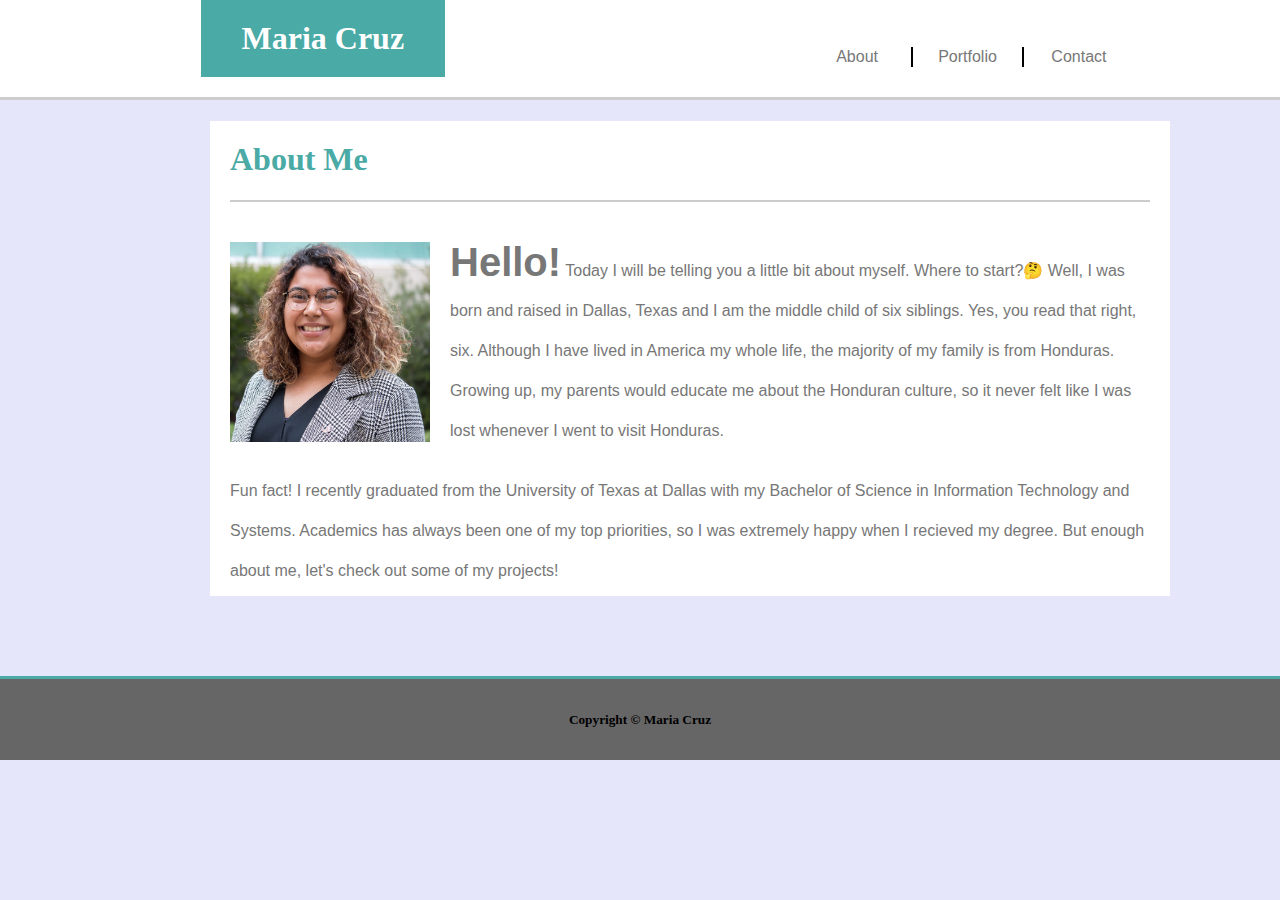
<file: index.html>
<!DOCTYPE html>
<html lang="en">
<head>
    <meta charset="UTF-8">
    <meta name="viewport" content="width=device-width, initial-scale=1.0">
    <meta http-equiv="X-UA-Compatible" content="ie=edge">
    <link rel="stylesheet" type="text/css" href="assets/css/style.css">
    <title>Maria Cruz</title>
</head>
<header>
        <h1 class="name"> Maria Cruz</h1>
        <div id="btn-group">
            <a href="contact.html"><button id="right">Contact</button></a>
            <a href="portfolio.html"><button id="center">Portfolio</button></a>
            <a href="index.html"><button id="left"> About</button></a>
        </div>
</header>
<body>
    <div class="general">
        <h1 class="heading">About Me</h1>
        <div class="line"> </div>
        <img class="myphoto" src="assets/images/IMG_2459.jpg"> 
        <p>  <strong>Hello!</strong> Today I will be telling you a little bit about myself. Where to start?🤔 Well, I was born and raised in Dallas, Texas and I am the middle child of six siblings. Yes, you read that right, six. Although I have lived in America my whole life, the majority of my family is from Honduras. Growing up, my parents would educate me about the Honduran culture, so it never felt like I was lost whenever I went to visit Honduras. </p>
        <p>Fun fact! I recently graduated from the University of Texas at Dallas with my Bachelor of Science in Information Technology and Systems. Academics has always been one of my top priorities, so I was extremely happy when I recieved my degree. But enough about me, let's check out some of my projects!</p>
    </div>
</body>
<footer>
    <h5>Copyright © Maria Cruz</h5>
</footer>
</html>
</file>
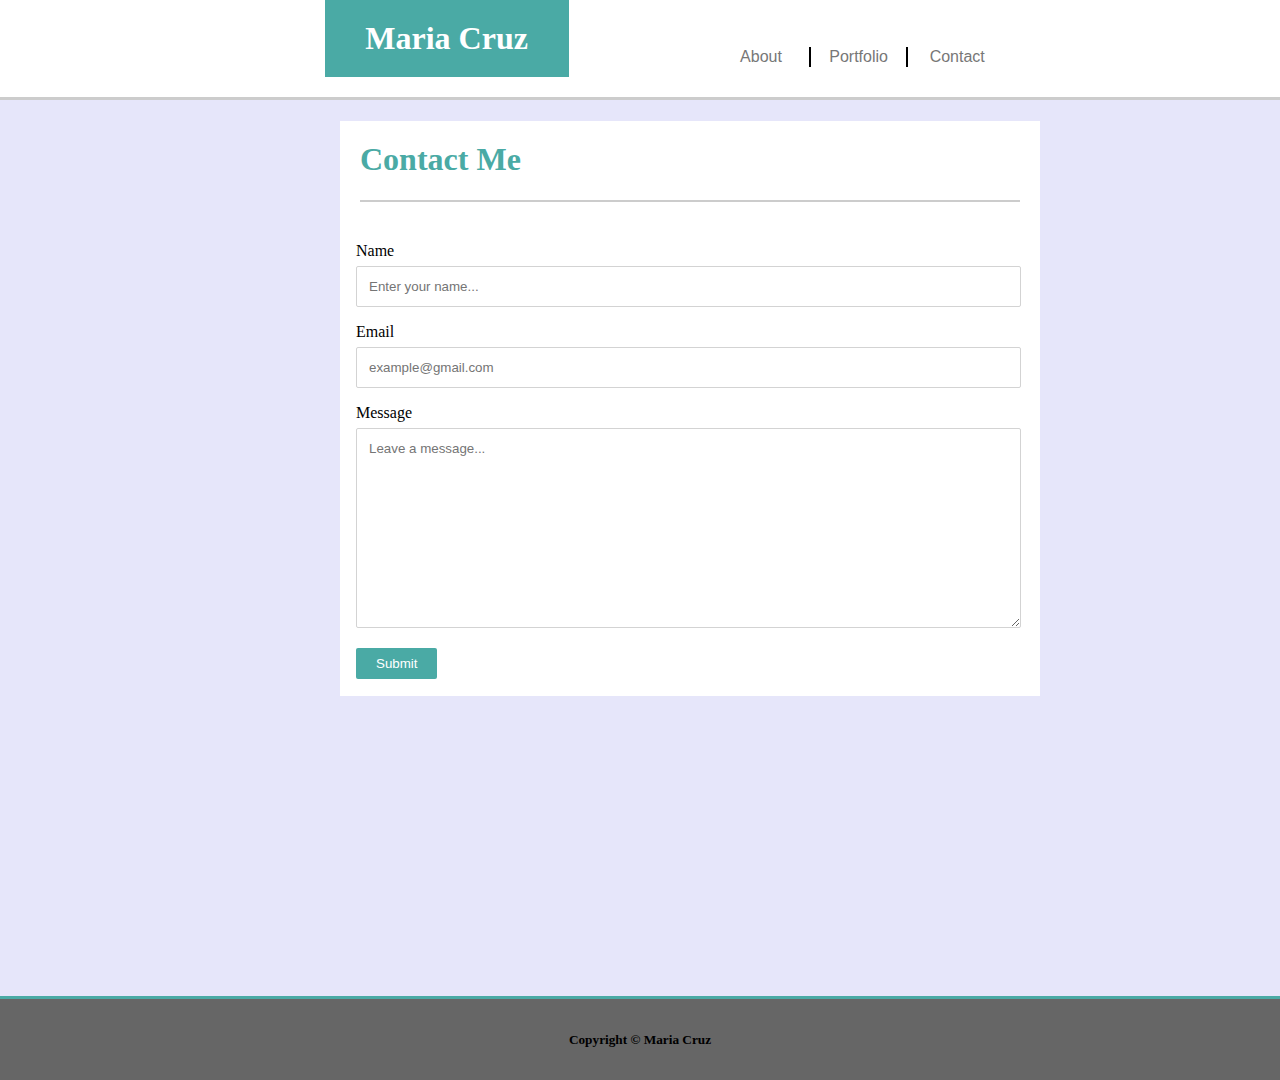
<file: contact.html>
<!DOCTYPE html>
<html lang="en">
<head>
    <meta charset="UTF-8">
    <meta name="viewport" content="width=device-width, initial-scale=1.0">
    <meta http-equiv="X-UA-Compatible" content="ie=edge">
    <link rel="stylesheet" href="assets/css/contact.css">
    <title>Contact</title>
</head>

<header>
        <h1 class="name"> Maria Cruz</h1>
        <div id="btn-group">
            <a href="contact.html"><button id="right">Contact</button></a>
            <a href="portfolio.html"><button id="center">Portfolio</button></a>
            <a href="index.html"><button id="left"> About</button></a>
        </div>
</header>

<body>
    <div class="general">
        <h1 class="heading">Contact Me</h1>
        <div class="line"> </div>

            <label for="name">Name</label>
            <input type="text" id="name" placeholder="Enter your name...">

            <label for="email">Email</label>
            <input type="text" id="email" placeholder="example@gmail.com">

            <label for="message">Message</label>
            <textarea type="text" id="message" placeholder="Leave a message..."></textarea>

        <input type="submit" id="submit" value="Submit">
    </div>
</body>

<footer>
        <h5>Copyright © Maria Cruz</h5>
</footer>
</html>
</file>
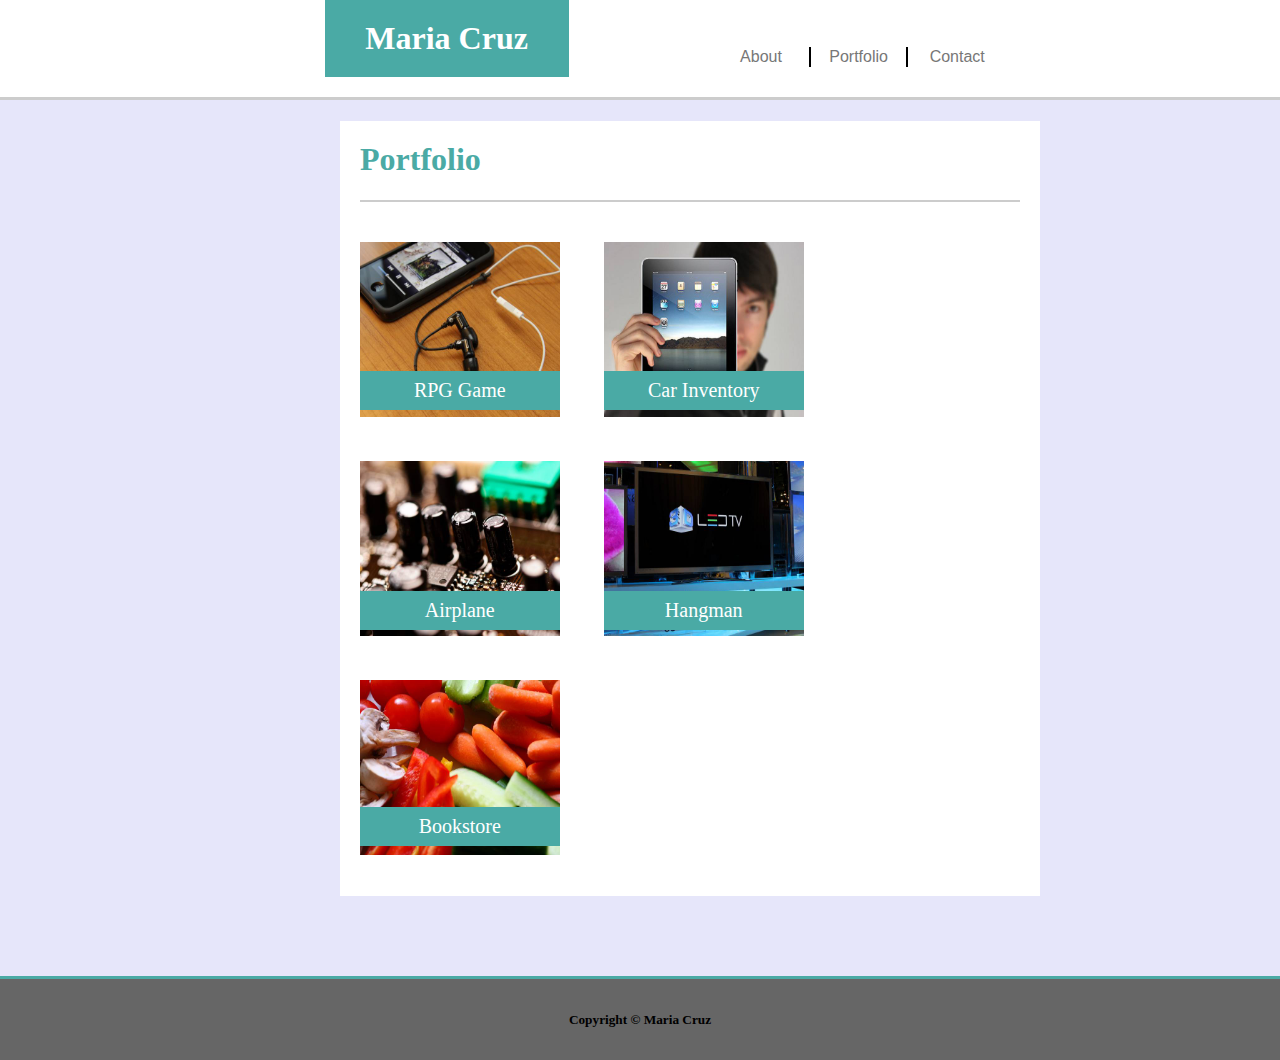
<file: portfolio.html>
<!DOCTYPE html>
<html lang="en">
<head>
    <meta charset="UTF-8">
    <meta name="viewport" content="width=device-width, initial-scale=1.0">
    <meta http-equiv="X-UA-Compatible" content="ie=edge">
    <link rel="stylesheet" type="text/css" href="assets/css/portfolio.css">
    <title>Portfolio</title>
</head>
<header>
        <h1 class="name"> Maria Cruz</h1>
        <div id="btn-group">
            <a href="contact.html"><button id="right">Contact</button></a>
            <a href="portfolio.html"><button id="center">Portfolio</button></a>
            <a href="index.html"><button id="left"> About</button></a>
        </div>
</header>
<body>
    <div class="general">
        <h1 class="heading">Portfolio</h1>
        <div class="line"> </div>

        <div class="container1">
                <img id="img1" src="assets/images/placeholder1.jpg"> <label id="rpg">RPG Game</label> </img>  
                <img id="img2" src="assets/images/placeholder2.jpg"> <label id="car">Car Inventory</label> </img>
            </div>
        <div class="container2">
                <img id="img3" src="assets/images/placeholder3.jpg"> <label id="airplane">Airplane</label> </img>
                <img id="img4" src="assets/images/placeholder4.jpg"> <label id="hangman">Hangman</label> </img>
        </div>
        <div class="container3">
                <img id="img5" src="assets/images/rpg.jpg"> <label id="book">Bookstore</label> </img>
        </div>
    </div>
</body>
<footer>
        <h5>Copyright © Maria Cruz</h5>
</footer>
</html>
</file>
<file: assets/css/style.css>
* {
    box-sizing: border-box;
    text-align: left;
  }
header{
    background: #ffffff;
    padding: 30px;
    border-bottom: #cccccc solid;
    overflow: auto;
    clear: both;
    width: 100%
    
}
strong{
  font-size: 40px;
}
.name{
    background: #4aaaa5;
    position: relative;
    color: white;
    font-family: Georgia, 'Times New Roman', Times, serif;
    margin-left: 14%;
    margin-bottom: -30px;
    margin-top: -30px;
    padding: 20px;
    width: 20%;
    text-align: center;
    box-sizing: border-box;
}
#btn-group{
    margin-right:9.5%;
}
#left {
    
    background:#ffffff; 
    color: #777777;
    position: relative;
    border-left: lightgray 1px;
    border-top:1px;
    border-bottom: 1px;
    font-size: 16px;
    text-align: center;
    float:right;
    width: 10%;
    font-family: Arial, Helvetica, sans-serif;
  }
  #center {
    float:right;
    position: relative;
    background: #ffffff;
    color: #777777;
    text-align: center;
    font-size: 16px;
    border-left: lightgray 1px;
    border-top:1px;
    border-bottom: 1px;
    width: 10%;
    font-family: Arial, Helvetica, sans-serif;
  }
  
  #right {
    float:right;
    position: relative;
    background: #ffffff;
    color: #777777;
    border: white 1px;
    text-align: center;
    font-size: 16px;
    width: 10%;
    font-family: Arial, Helvetica, sans-serif;
  }
  p{
      line-height: 40px;
      color: #777777;
      margin: 20px;
      font-family: Arial, Helvetica, sans-serif;
  }
  .heading{
      padding-left: 20px;
      padding-top: 20px;
      color:#4aaaa5;
  }
  .line{
    padding: 1px;
    margin-left: 20px;
    margin-right: 20px;
    margin-bottom:40px;
    background: #cccccc;
  }
  .myphoto{
      height:200px;
      width: 200px;
      margin-left: 20px;
      margin-right: 20px;
      float: left;
  }
  .general{
    box-sizing: border-box;
    position: relative;
    height: 475px;
    width:960px;
    margin-left:210px;
    text-align: center;
    background: white;
  }
body{
    background:lavender;
    margin:0px;
}

h5{
    text-align: center;
}
footer {
    margin-top: 80px;
    border-top: #4aaaa5 solid 3px;
    padding: 10px;
    background: #666666;
  }
</file>
<file: assets/css/contact.css>
* {
    box-sizing: border-box;
    text-align: left;
  }
header{
    background: #ffffff;
    position: relative;
    padding: 30px;
    border-bottom: #cccccc solid;
    overflow: auto;
    clear: both;
    width: 100%
    
}
.name{
    background: #4aaaa5;
    position: relative;
    color: white;
    font-family: Georgia, 'Times New Roman', Times, serif;
    margin-left: 24.15%;
    margin-bottom: -30px;
    margin-top: -30px;
    padding: 20px;
    width: 20%;
    text-align: center;
    box-sizing: border-box;
}
#btn-group{
    margin-right:20%;
}
#left {
    
    background:#ffffff; 
    color: #777777;
    position: relative;
    border-left: lightgray 1px;
    border-top:1px;
    border-bottom: 1px;
    font-size: 16px;
    text-align: center;
    float:right;
    width: 10%;
    font-family: Arial, Helvetica, sans-serif;
  }
  
  #center {
    float:right;
    position: relative;
    background: #ffffff;
    color: #777777;
    text-align: center;
    font-size: 16px;
    border-left: lightgray 1px;
    border-top:1px;
    border-bottom: 1px;
    width: 10%;
    font-family: Arial, Helvetica, sans-serif;
  }
  
  #right {
    float:right;
    position: relative;
    background: #ffffff;
    color: #777777;
    border: white 1px;
    text-align: center;
    font-size: 16px;
    width: 10%;
    font-family: Arial, Helvetica, sans-serif;
  }
  .heading{
    padding-left: 20px;
    padding-top: 20px;
    color:#4aaaa5;
}
.line{
  padding: 1px;
  margin-left: 20px;
  margin-right: 20px;
  margin-bottom:40px;
  background: #cccccc;
}
.general{
    box-sizing: border-box;
    position: relative;
    height:575px;
    width:700px;
    margin-left:340px;
    background: white;
}
body{
    background:lavender;
    margin:0px;
}
label{
    margin-left: 16px;
}
#name{
    width: 95%; 
    padding: 12px; 
    font-family: Arial, Helvetica, sans-serif;
    border: lightgrey solid 1px; 
    border-radius: 2px; 
    box-sizing: border-box; 
    margin-left: 16px;
    margin-top: 6px; 
    margin-bottom: 16px; 
}
#email{
    width: 95%; 
    padding: 12px; 
    font-family: Arial, Helvetica, sans-serif;
    border: lightgrey solid 1px; 
    border-radius: 2px; 
    box-sizing: border-box;
    margin-left: 16px; 
    margin-top: 6px; 
    margin-bottom: 16px; 
}
#message{
    font-family: Arial, Helvetica, sans-serif;
    width: 95%; 
    height:200px;
    padding: 12px; 
    border: lightgrey solid 1px; 
    border-radius: 2px; 
    box-sizing: border-box;
    margin-left: 16px; 
    margin-top: 6px; 
    margin-bottom: 16px; 
}
#submit{
    background-color: #4aaaa5;
    color: white;
    padding: 8px 20px;
    border: none;
    border-radius: 2px;
    margin-left:16px;
  }
h5{
    text-align: center;
}
footer {
    margin-top: 300px;
    border-top: #4aaaa5 solid 3px;
    padding: 10px;
    background: #666666;
}
</file>
<file: assets/css/portfolio.css>
* {
    box-sizing: border-box;
    text-align: left;
  }
header{
    background: #ffffff;
    position: relative;
    padding: 30px;
    border-bottom: #cccccc solid;
    overflow: auto;
    clear: both;
    width: 100%
    
}
.name{
    background: #4aaaa5;
    position: relative;
    color: white;
    font-family: Georgia, 'Times New Roman', Times, serif;
    margin-left: 24.15%;
    margin-bottom: -30px;
    margin-top: -30px;
    padding: 20px;
    width: 20%;
    text-align: center;
    box-sizing: border-box;
}
#btn-group{
    margin-right:20%;
}
#left {
    
    background:#ffffff; 
    color: #777777;
    position: relative;
    border-left: lightgray 1px;
    border-top:1px;
    border-bottom: 1px;
    font-size: 16px;
    text-align: center;
    float:right;
    width: 10%;
    font-family: Arial, Helvetica, sans-serif;
  }
  
  #center {
    float:right;
    position: relative;
    background: #ffffff;
    color: #777777;
    text-align: center;
    font-size: 16px;
    border-left: lightgray 1px;
    border-top:1px;
    border-bottom: 1px;
    width: 10%;
    font-family: Arial, Helvetica, sans-serif;
  }
  
  #right {
    float:right;
    position: relative;
    background: #ffffff;
    color: #777777;
    border: white 1px;
    text-align: center;
    font-size: 16px;
    width: 10%;
    font-family: Arial, Helvetica, sans-serif;
  }
  .heading{
    padding-left: 20px;
    padding-top: 20px;
    color:#4aaaa5;
}
.line{
  padding: 1px;
  margin-left: 20px;
  margin-right: 20px;
  margin-bottom:40px;
  background: #cccccc;
}
.general{
    position: relative;
    height:775px;
    width:700px;
    margin-left:340px;
    background: white;
  }
  body{
    background:lavender;
    margin:0px;
  }
  #img1 {
    height:175px;
    width:200px;
    margin-left: 20px;
    margin-right: 20px;
    left: 0;
    top: 0;
}
  #rpg{
    z-index: 1;
    position: absolute;
    color: white;
    background: #4aaaa5;
    font-size: 20px;
    text-align:center;
    padding:8px;
    width: 28.50%;
    left: 20px;
    top: 250px;
}
  #img2{
    height:175px;
    width:200px;
    margin-left: 20px;
    margin-right: 20px;
  }
  #car{
    z-index: 100;
    position: absolute;
    color: white;
    background: #4aaaa5;
    font-size: 20px;
    text-align:center;
    padding:8px;
    width: 28.5%;
    left: 264px;
    top: 250px;
  }
  .container2{
    margin-top:40px;
  }
  #img3{
    position: relative;
    height:175px;
    width:200px;
    margin-left: 20px;
    margin-right: 20px;
  }
  #airplane{
    z-index: 100;
    position: absolute;
    color: white;
    background: #4aaaa5;
    font-size: 20px;
    text-align:center;
    padding:8px;
    width: 28.5%;
    left: 20px;
    top: 470px;
  }
  #img4{
    position: relative;
    height:175px;
    width:200px;
    margin-left: 20px;
    margin-right: 20px;
  }
  #hangman{
    z-index: 100;
    position: absolute;
    color: white;
    background: #4aaaa5;
    font-size: 20px;
    text-align:center;
    padding:8px;
    width: 28.5%;
    left: 264px;
    top: 470px;
  }
  .container3{
    margin-top:40px;
  }
  #img5{
    position: relative;
    height:175px;
    width:200px;
    margin-left: 20px;
    margin-right: 20px;
  }
  #book{
    z-index: 100;
    position: absolute;
    color: white;
    background: #4aaaa5;
    font-size: 20px;
    text-align:center;
    padding:8px;
    width: 28.5%;
    left: 20px;
    bottom:50px;
  } 
h5{
    text-align: center;
}
footer {
    margin-top: 80px;
    border-top: #4aaaa5 solid 3px;
    padding: 10px;
    background: #666666;
}
</file>
